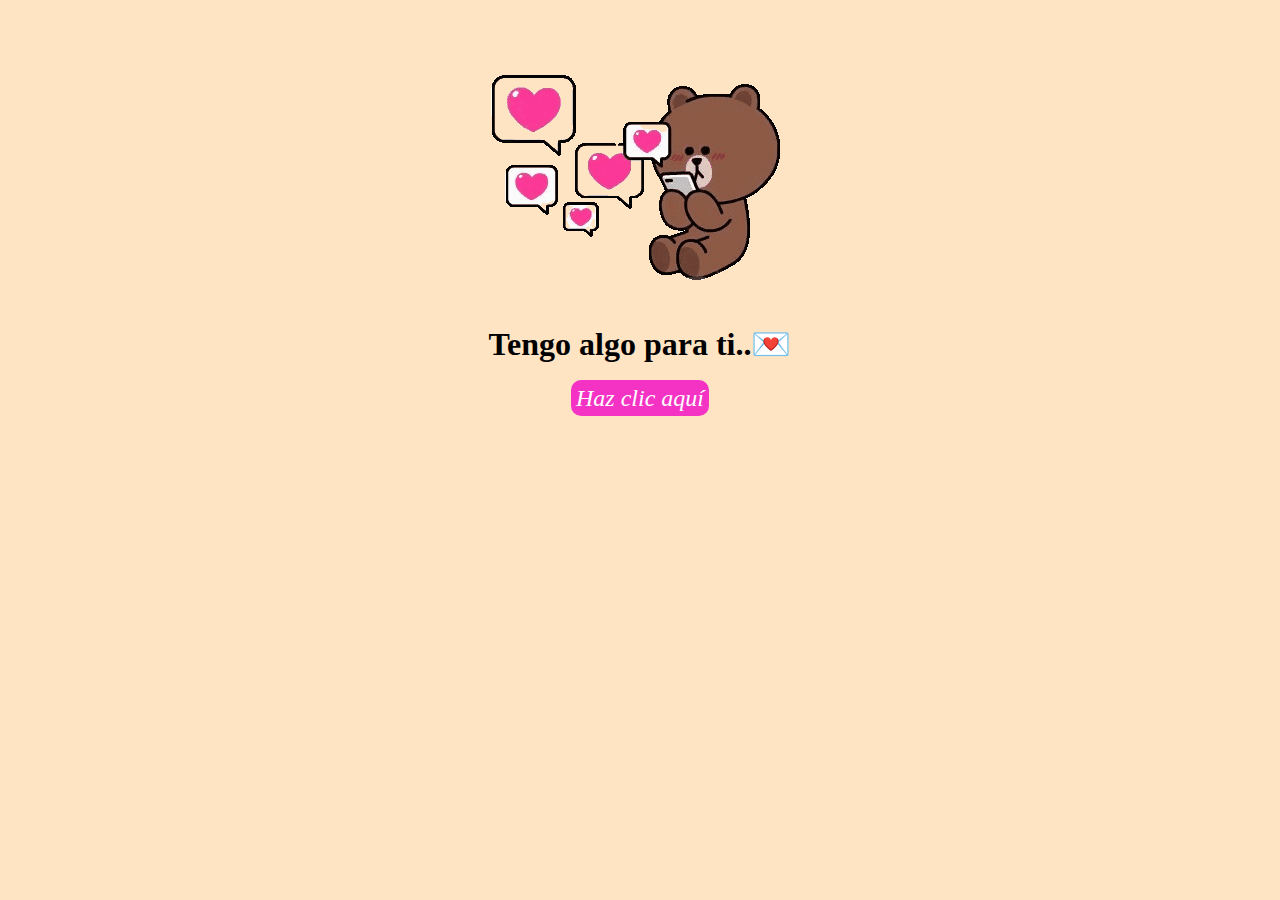
<file: index.html>
<!DOCTYPE html>
<html lang="es">
<head>
    <meta charset="UTF-8">
    <meta name="viewport" content="width=device-width, initial-scale=1.0">
    <title>SAN VALENTIN</title>
    <link rel="stylesheet" href="carta.css">
</head>
<body>
    <div class="contenedor">
    <img src="6968265e0281619c40b44db4b26c0a-unscreen.gif">
     <h1>Tengo algo para ti..💌</h1>
     <a class="BTN" href="/index2.html">Haz clic aquí</a>
    </div>

<script src="carta.js"></script>
</body>
</html>
</file>
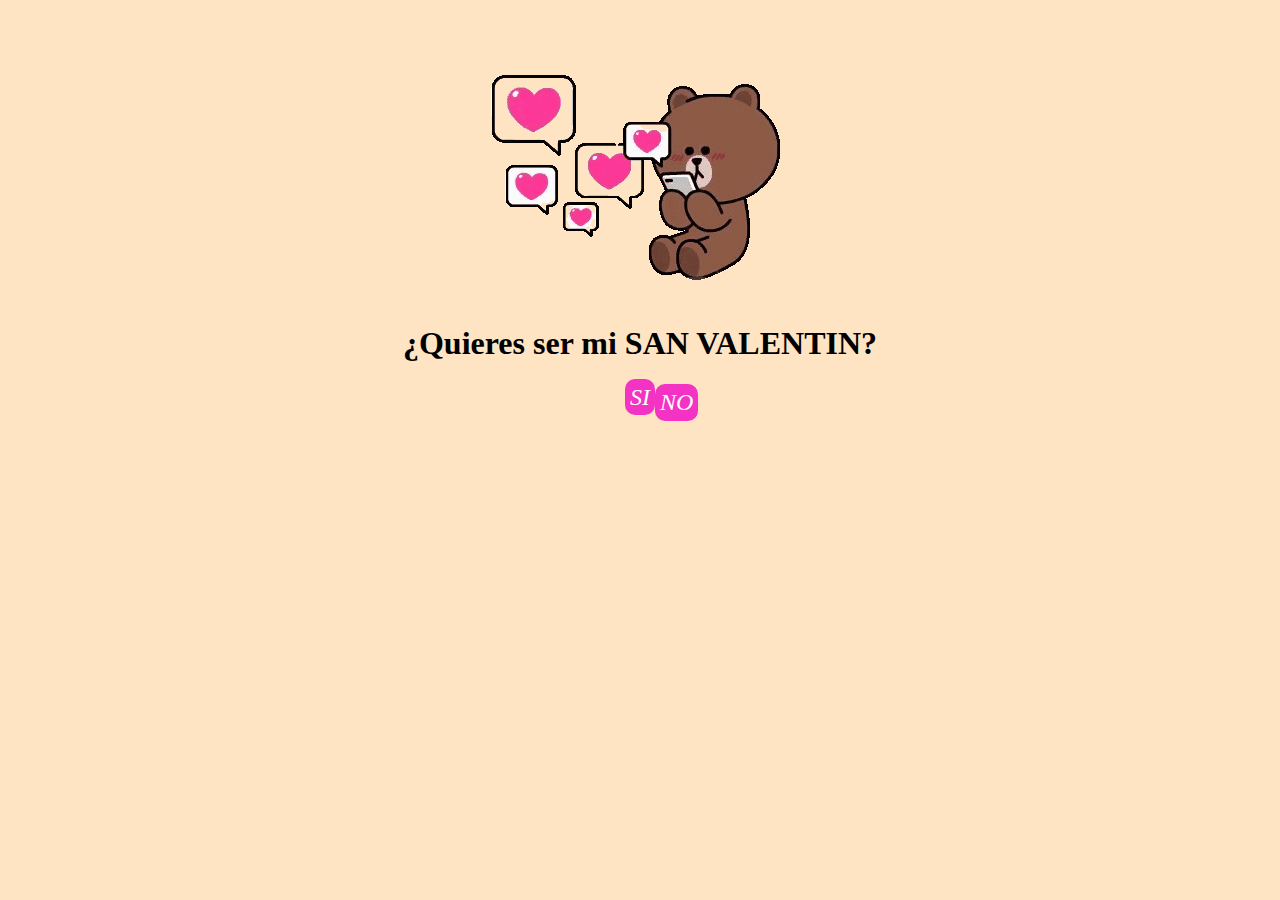
<file: Amor.html>
<!DOCTYPE html>
<html lang="es">
<head>
    <meta charset="UTF-8">
    <meta name="viewport" content="width=device-width, initial-scale=1.0">
    <title>Amor</title>
    <link rel="stylesheet" href="carta.css">
</head>
<body>
    <div class="contenedor">
        <img src="6968265e0281619c40b44db4b26c0a-unscreen.gif">
         <h1>¿Quieres ser mi SAN VALENTIN?</h1>
         <a class="siBTN" href="/San valentin/si.html">SI</a>
         <button id="NOBTN">NO</button>
        </div>


    <script src="carta.js"></script>
</body>
</html>
</file>
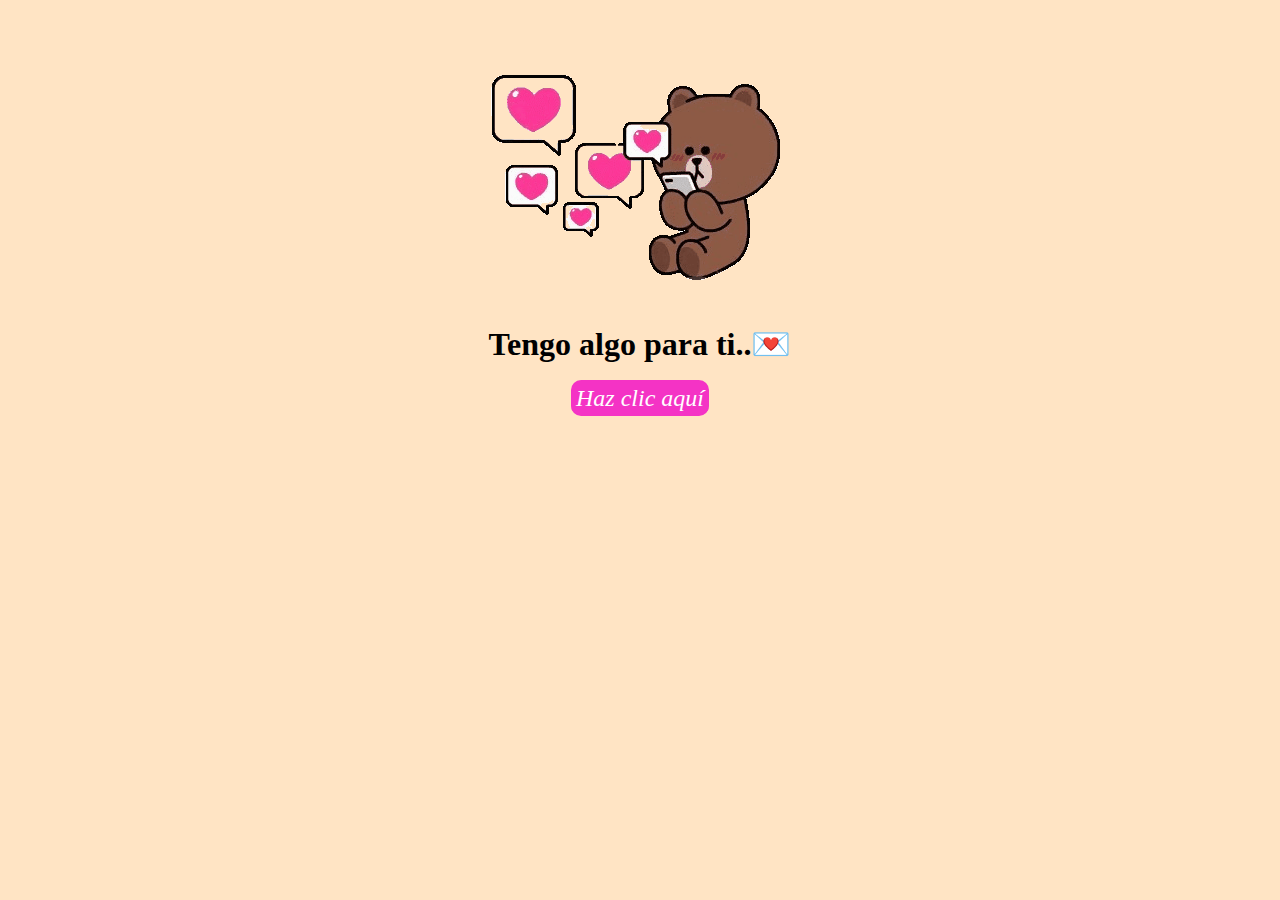
<file: carta.html>
<!DOCTYPE html>
<html lang="es">
<head>
    <meta charset="UTF-8">
    <meta name="viewport" content="width=device-width, initial-scale=1.0">
    <title>SAN VALENTIN</title>
    <link rel="stylesheet" href="carta.css">
</head>
<body>
    <div class="contenedor">
    <img src="6968265e0281619c40b44db4b26c0a-unscreen.gif">
     <h1>Tengo algo para ti..💌</h1>
     <a class="BTN" href="/San valentin/Amor.html">Haz clic aquí</a>
    </div>

<script src="carta.js"></script>
</body>
</html>
</file>
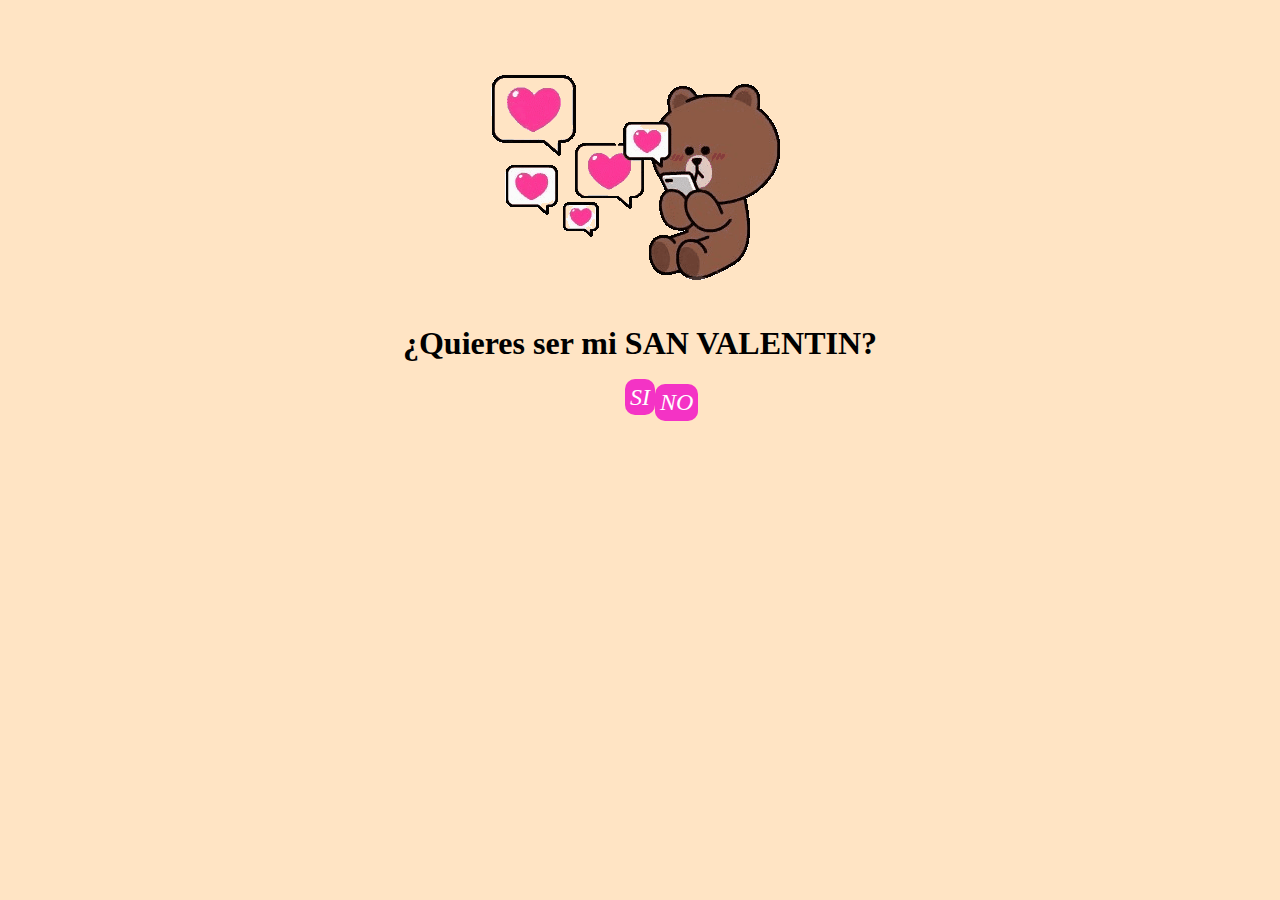
<file: index2.html>
<!DOCTYPE html>
<html lang="es">
<head>
    <meta charset="UTF-8">
    <meta name="viewport" content="width=device-width, initial-scale=1.0">
    <title>Amor</title>
    <link rel="stylesheet" href="carta.css">
</head>
<body>
    <div class="contenedor">
        <img src="6968265e0281619c40b44db4b26c0a-unscreen.gif">
         <h1>¿Quieres ser mi SAN VALENTIN?</h1>
         <a class="siBTN" href="/index3.html">SI</a>
         <button id="NOBTN">NO</button>
        </div>


    <script src="carta.js"></script>
</body>
</html>
</file>
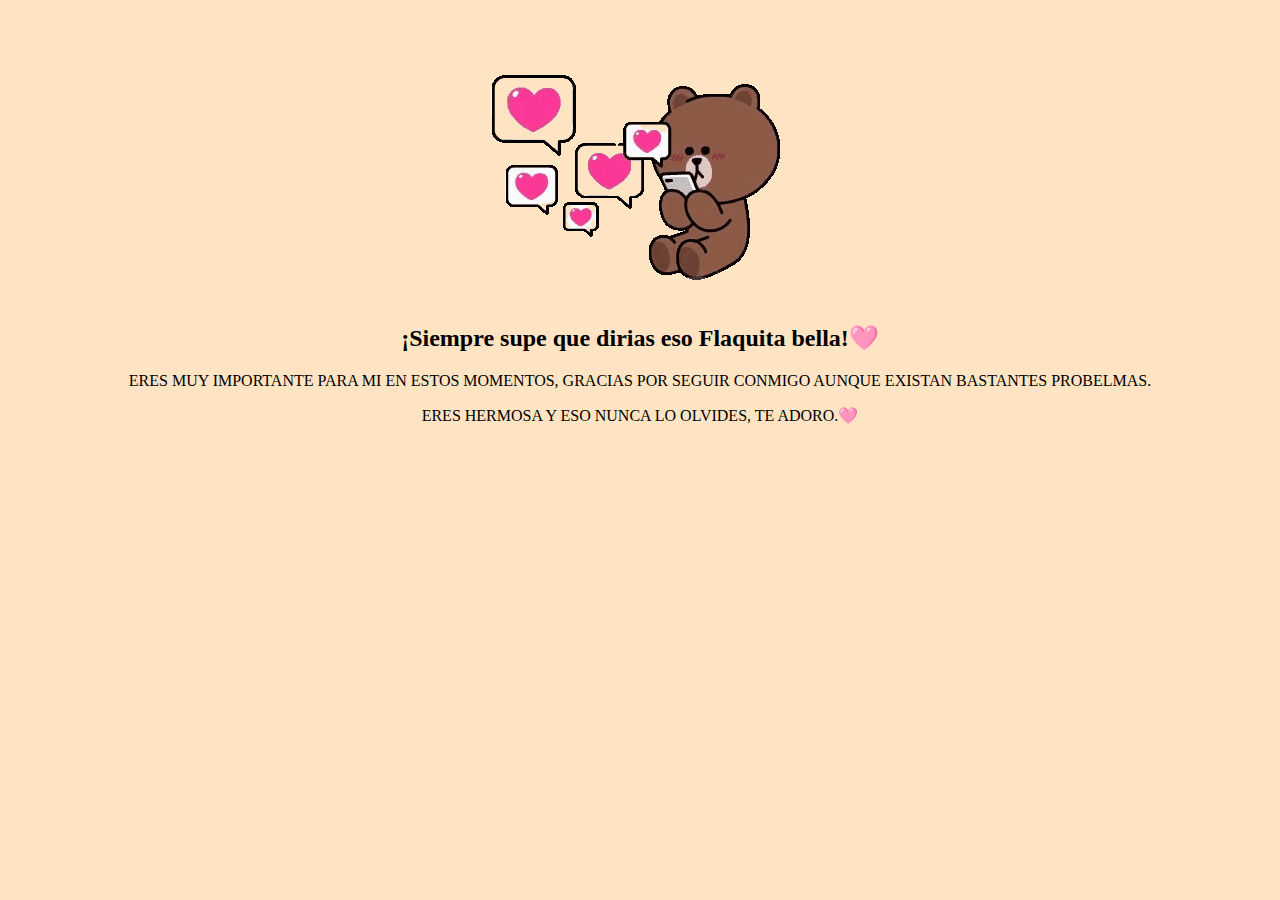
<file: index3.html>
<!DOCTYPE html>
<html lang="es">
<head>
    <meta charset="UTF-8">
    <meta name="viewport" content="width=device-width, initial-scale=1.0">
    <title>Aceptaste</title>
    <link rel="stylesheet" href="carta.css">
</head>
<body>
    <div class="contenedor">
        <img src="6968265e0281619c40b44db4b26c0a-unscreen.gif">
         <h2>¡Siempre supe que dirias eso Flaquita bella!🩷</h2>
         <p>ERES MUY IMPORTANTE PARA MI EN ESTOS MOMENTOS, GRACIAS POR SEGUIR CONMIGO AUNQUE EXISTAN BASTANTES PROBELMAS.</p>
         <p>ERES HERMOSA Y ESO NUNCA LO OLVIDES, TE ADORO.🩷</p>
        </div>


        
    <script src="carta.js"></script>
</body>
</html>
</file>
<file: carta.css>
body{
 font-family: 'Times New Roman', Times, serif;
background-color:bisque;
margin: 0;
}
.contenedor{
    text-align: center;
}
.BTN{
    border-radius: 10px;
    margin: 0;
    padding: 5px;
    cursor: pointer;
    background-color: #f433c5;
    font-size:x-large;
    border: none;
    font-family: 'Times New Roman', Times, serif;
    font-style: italic;
    text-decoration: none;
    color: white;
}
button{
    border-radius: 10px;
    margin: 0;
    padding: 5px;
    cursor: pointer;
    background-color: #f433c5;
    font-size:x-large;
    border: none;
    font-family: 'Times New Roman', Times, serif;
    font-style: italic;
    color: white;    
}
.siBTN{
    border-radius: 10px;
    margin: 0;
    padding: 5px;
    cursor: pointer;
    background-color: #f433c5;
    font-size:x-large;
    border: none;
    font-family: 'Times New Roman', Times, serif;
    font-style: italic;
    text-decoration: none;
    color: white;
}
#NOBTN{
    position: absolute;
}
</file>
